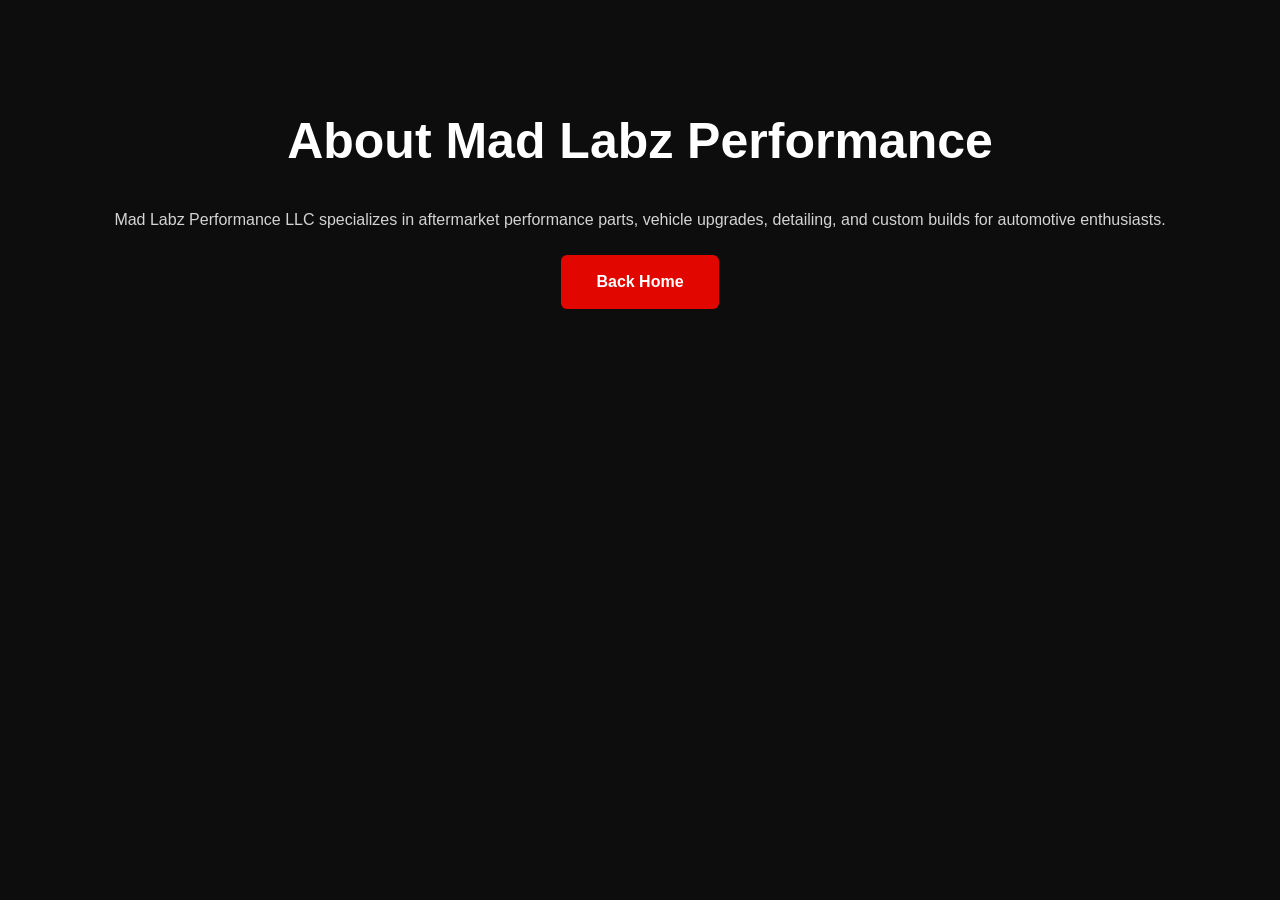
<file: about.html>
<!DOCTYPE html>
<html>
<head>
  <title>About - Mad Labz Performance</title>
  <link rel="stylesheet" href="style.css">
</head>
<body>
  <section>
    <h1>About Mad Labz Performance</h1>
    <p>
      Mad Labz Performance LLC specializes in aftermarket performance parts,
      vehicle upgrades, detailing, and custom builds for automotive enthusiasts.
    </p>

    <a class="button" href="index.html">Back Home</a>
  </section>
</body>
</html>
</file>
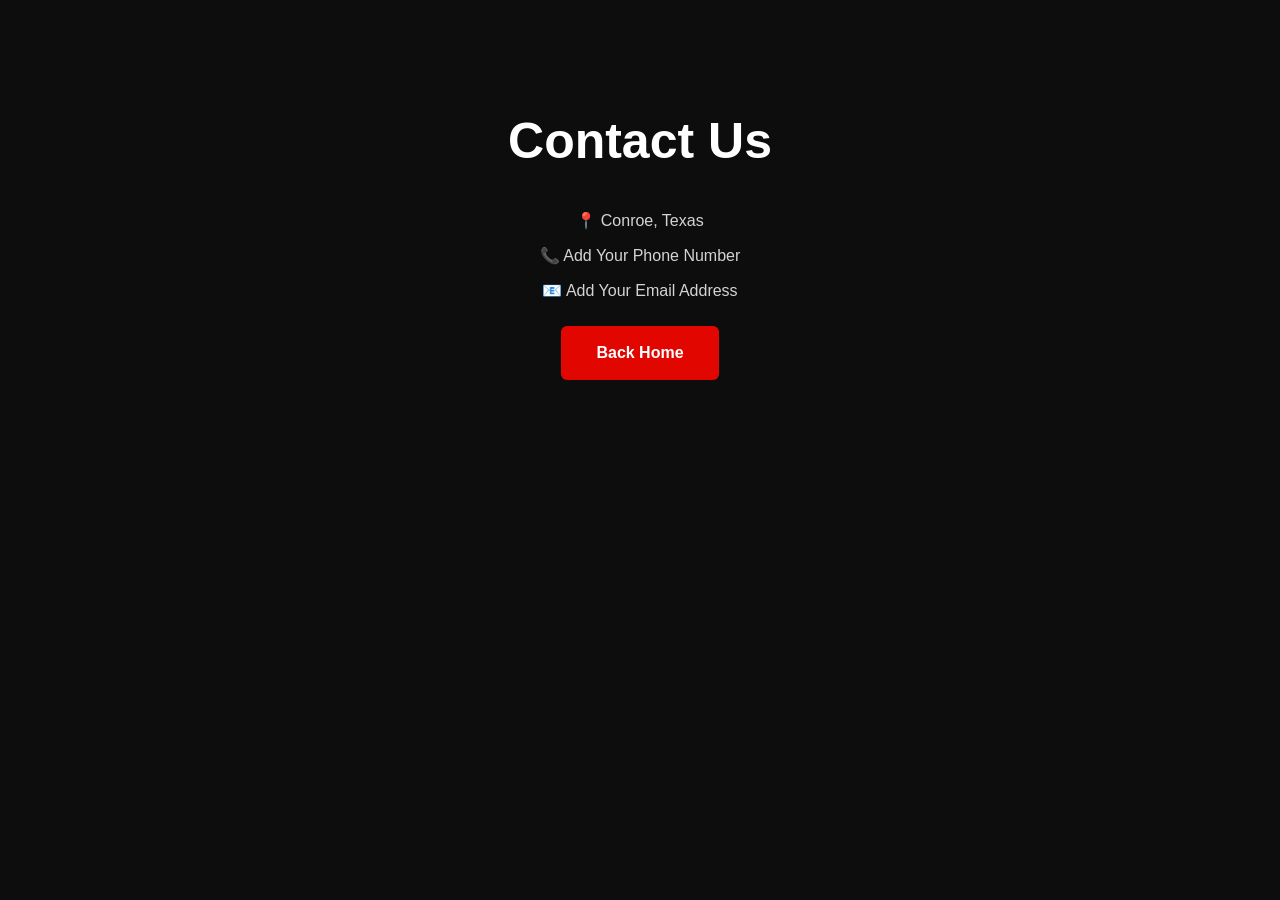
<file: contact.html>
<!DOCTYPE html>
<html>
<head>
  <title>Contact - Mad Labz Performance</title>
  <link rel="stylesheet" href="style.css">
</head>
<body>
<section>
<h1>Contact Us</h1>

<p>📍 Conroe, Texas</p>
<p>📞 Add Your Phone Number</p>
<p>📧 Add Your Email Address</p>

<a class="button" href="index.html">Back Home</a>
</section>
</body>
</html>
</file>
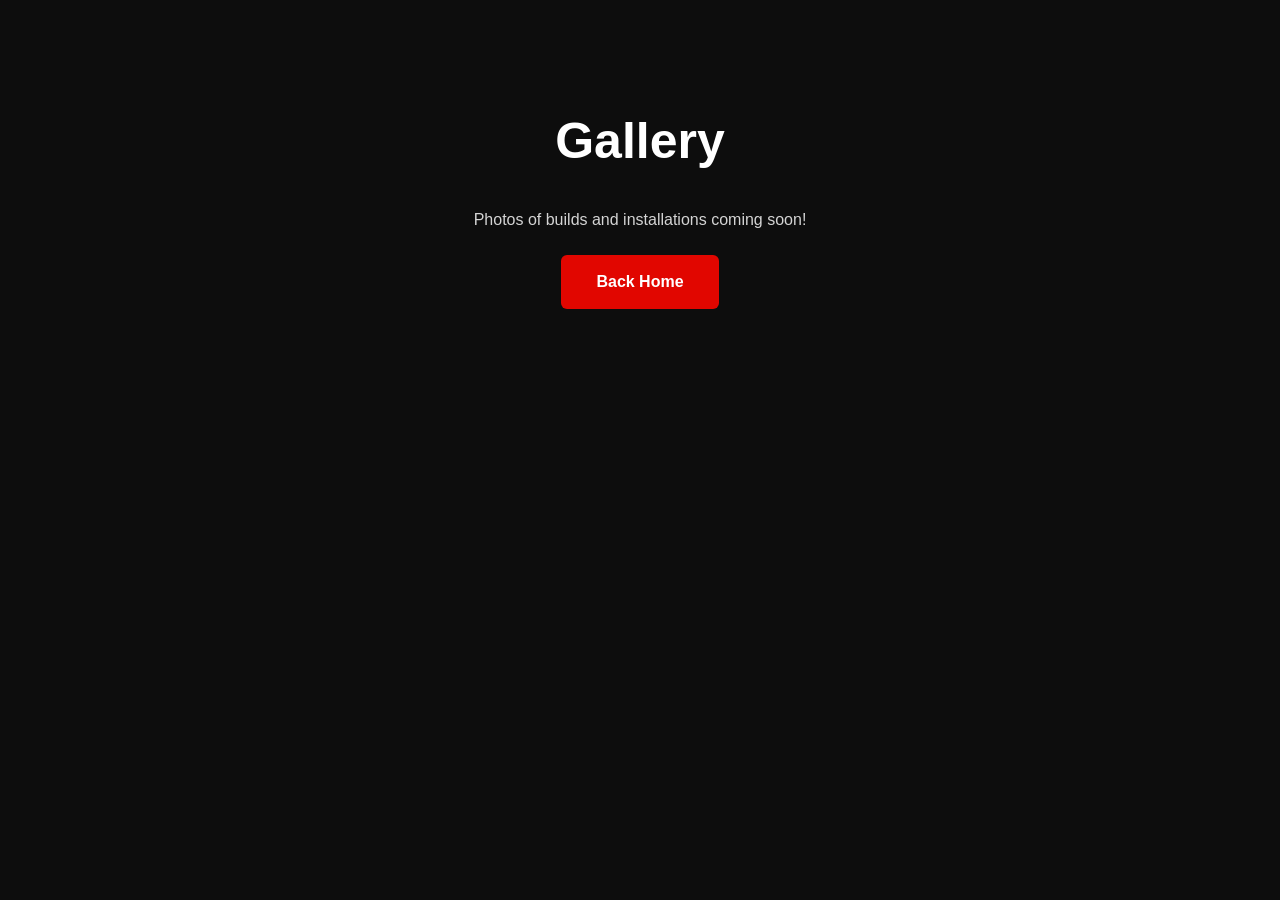
<file: gallery.html>
<!DOCTYPE html>
<html>
<head>
  <title>Gallery - Mad Labz Performance</title>
  <link rel="stylesheet" href="style.css">
</head>
<body>
<section>
<h1>Gallery</h1>
<p>Photos of builds and installations coming soon!</p>

<a class="button" href="index.html">Back Home</a>
</section>
</body>
</html>
</file>
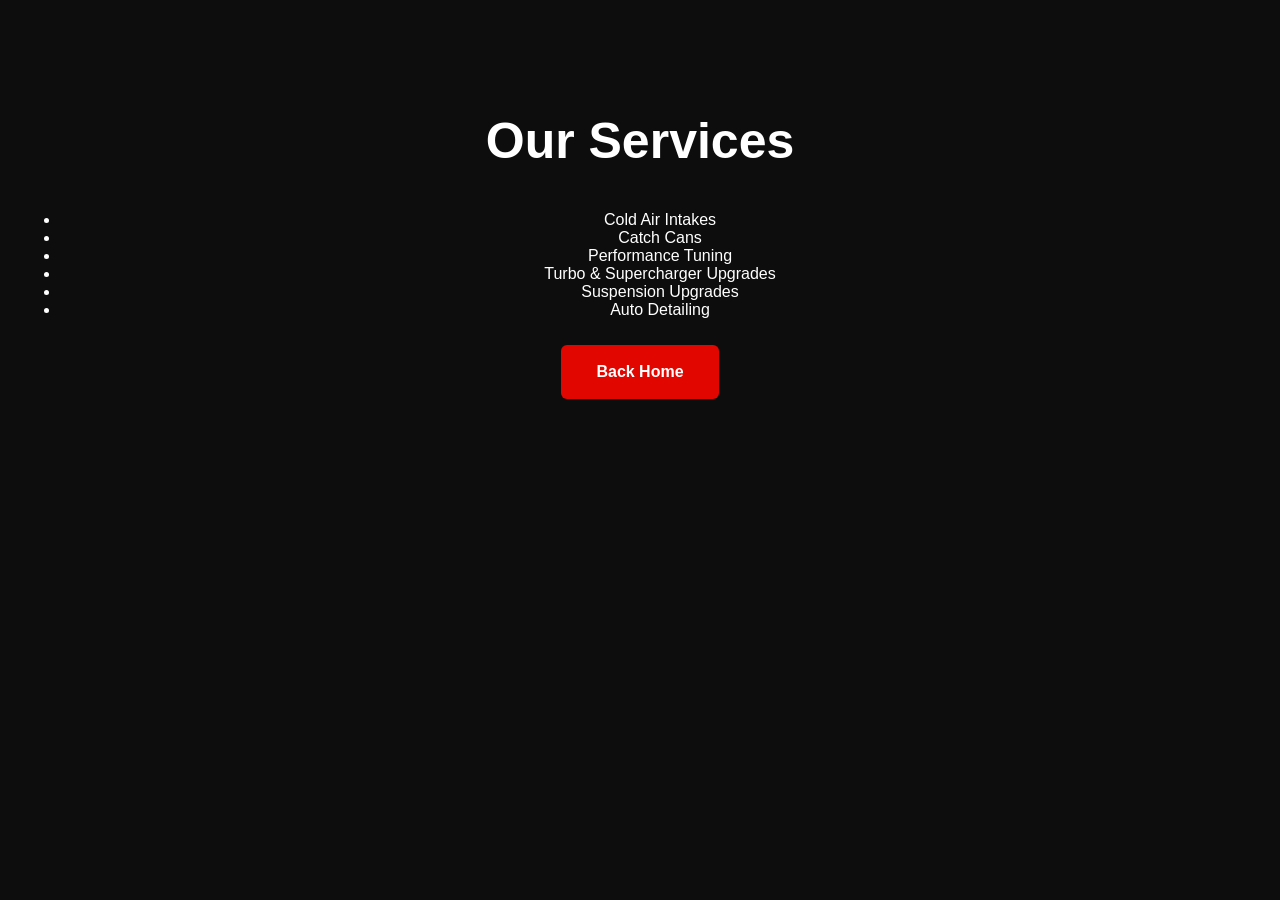
<file: services.html>
<!DOCTYPE html>
<html>
<head>
  <title>Services - Mad Labz Performance</title>
  <link rel="stylesheet" href="style.css">
</head>
<body>
<section>
<h1>Our Services</h1>

<ul>
  <li>Cold Air Intakes</li>
  <li>Catch Cans</li>
  <li>Performance Tuning</li>
  <li>Turbo & Supercharger Upgrades</li>
  <li>Suspension Upgrades</li>
  <li>Auto Detailing</li>
</ul>

<a class="button" href="index.html">Back Home</a>
</section>
</body>
</html>
</file>
<file: style.css>
body {
  margin: 0;
  background: #0d0d0d;
  color: white;
  font-family: Arial, sans-serif;
}

nav {
  background: black;
  padding: 20px;
  text-align: center;
  position: sticky;
  top: 0;
}

nav a {
  color: white;
  text-decoration: none;
  margin: 0 18px;
  font-weight: bold;
  font-size: 16px;
}

nav a:hover {
  color: #e10600;
}

.hero {
  background: linear-gradient(
    rgba(0,0,0,.8),
    rgba(0,0,0,.8)
  );
  text-align: center;
  padding: 80px 20px;
}

.logo {
  width: 320px;
  max-width: 90%;
  margin-bottom: 25px;
}

h1 {
  font-size: 50px;
  color: #ffffff;
}

p {
  color: #d4d4d4;
}

.button {
  background: #e10600;
  color: white;
  padding: 15px 30px;
  text-decoration: none;
  border-radius: 6px;
  margin: 10px;
  display: inline-block;
  font-weight: bold;
}

.button:hover {
  background: #ff2b2b;
}

section {
  padding: 70px 20px;
  text-align: center;
}

.card-container {
  display: flex;
  flex-wrap: wrap;
  justify-content: center;
  gap: 25px;
}

.card {
  background: #1a1a1a;
  width: 280px;
  padding: 25px;
  border-radius: 12px;
  border: 1px solid #333;
}

footer {
  background: black;
  padding: 40px;
  text-align: center;
}
body {
  margin:0;
  background:#0d0d0d;
  color:white;
  font-family:Arial,sans-serif;
}

nav {
  background:black;
  display:flex;
  align-items:center;
  justify-content:center;
  gap:30px;
  padding:20px;
  position:sticky;
  top:0;
  z-index:1000;
}

.nav-logo{
  width:80px;
}

nav a{
  color:white;
  text-decoration:none;
  font-weight:bold;
}

nav a:hover{
  color:#e10600;
}

.hero{
  height:100vh;
  background:
    linear-gradient(rgba(0,0,0,.65),
    rgba(0,0,0,.65)),
    url("https://images.unsplash.com/photo-1503376780353-7e6692767b70");
  background-size:cover;
  background-position:center;
  display:flex;
  justify-content:center;
  align-items:center;
  text-align:center;
}

.overlay h1{
  font-size:70px;
  margin-bottom:20px;
}

.overlay p{
  font-size:24px;
  margin-bottom:40px;
}

.button{
  background:#e10600;
  color:white;
  padding:18px 35px;
  text-decoration:none;
  border-radius:6px;
  margin:10px;
  display:inline-block;
}
</file>
